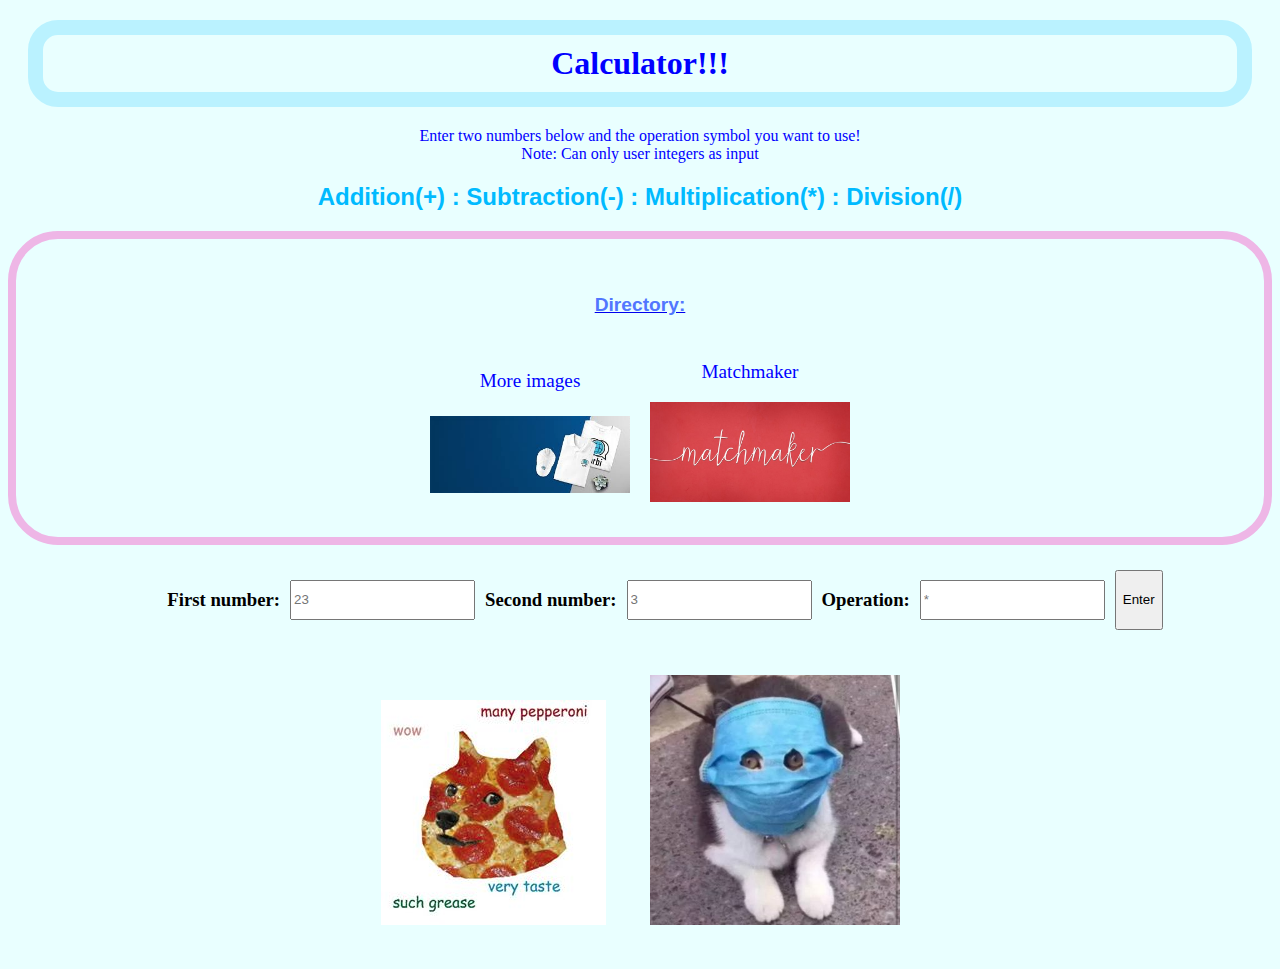
<file: Main/index.html>
<!DOCTYPE html>
<html lang="en-us">
  <!--English, do you speak it!!??-->

  <!--Beginning of head-->
  <head>
    <base href="index.html" />

    <meta charset="UTF-8" />
    <!--Importing Unicode Transformation Format version 8, comes with ACSII-->
    <meta
      name="keywords"
      content="Calculator, Addition, Subtraction, Multiplication, Division, Integers, Blue"
    />
    <meta
      name="description"
      content="Simple calculator made for practice with HTML, CSS, and JavaScript."
    />
    <meta name="author" content="Laolu A." />
    <meta http-equiv="refresh" content="120" />
    <meta name="viewport" content="width=device-width, initial-scale=1.0" />

    <title>Simple Calculator</title>
    <link rel="icon" href="Pictures/Favicons/FCalculator.ico" />
    <!--Label in tab header-->

    <!--Beginning of style-->
    <style>
      /*Affects the complete background of web page*/
      body {
        background-color: #e9ffff;
      }

      /*For big title of page*/
      h1 {
        font-family: Verdana;
        text-align: center;
        padding: 10px;
        color: blue;
        border: 15px solid rgb(186, 242, 255);
        margin: 20px;
        border-radius: 30px;
      }

      /*For that cool caption*/
      p {
        font-family: Verdana;
        text-align: center;
        color: blue;
      }

      /*For operation labels*/
      h2 {
        font-family: Arial;
        text-align: center;
        color: rgb(0, 186, 255);
      }

      /*For text box labels*/
      h3 {
        font-family: Segoe UI;
      }

      /*Adjusting position of text boxes*/
      form {
        padding-left: 50px;
        display: flex;
        flex-wrap: wrap;
        justify-content: center;
        margin: 25px auto;
      }

      form input {
        margin: 10px;
      }
      /*Adjusting position of text boxes*/

      /*Font for Directory List link*/
      h4 {
        font-family: sans-serif;
        color: #5276ff;
      }

      /*Directory Section*/
      div.DirectoryList {
        text-align: center;
        top: 240px;
        left: 950px;
        font-size: larger;
        font-family: Georgia, "Times New Roman", Times, serif;
        padding: 30px;
        border: 8px solid rgb(238, 182, 230);
        border-radius: 50px;
      }

      .center {
        display: flex;
        flex-wrap: wrap;
        justify-content: center;
        align-items: center;
      }

      section {
        float: left;
        margin-left: 10px;
        margin-right: 10px;
      }
      /*Directory Section*/

      /*The two images*/
      .miscimage {
        margin: 20px;
        text-align: center;
      }

      .miscimage img {
        margin: 20px;
      }
      /*The two images*/
    </style>
    <!--End of style-->
  </head>
  <!--End of head-->

  <body>
    <!--Beginning of body-->
    <!--Heading of web page-->
    <h1>Calculator!!!</h1>
    <p>
      Enter two numbers below and the operation symbol you want to use! <br />
      Note: Can only user integers as input
    </p>
    <h2>Addition(+) : Subtraction(-) : Multiplication(*) : Division(/)</h2>

    <div class="DirectoryList">
      <a href="Web_Pages/Directory_Folder/directory.html"
        ><h4 title="Leads to the website directory.">Directory:</h4></a
      >
      <div class="center">
        <section>
          <p>More images</p>
          <a href="Web_Pages/images.html" target="_blank"
            ><img
              src="Pictures/Directory_Images/Image_Label.jpg"
              alt="Image Label"
              title="Leads to more images!"
              style="width: 200px; padding-top: 5px"
          /></a>
        </section>
        <section>
          <p>Matchmaker</p>
          <a href="Web_Pages/matchmaker.html" target="_blank"
            ><img
              src="Pictures/Directory_Images/Matchmaker_Icon.jpg"
              alt="Matchmaker Label"
              title="Leads to matchmaker page."
              style="width: 200px"
          /></a>
        </section>
      </div>
    </div>
    <!--Heading of web page-->
    <!--Actual form-->
    <form name="calculator">
      <h3>First number:</h3>
      <input
        type="number"
        name="numone"
        title="First number in operation. Important in sub and div."
        placeholder="23"
      />
      <br />
      <h3>Second number:</h3>
      <input
        type="number"
        name="numtwo"
        title="Second number in operation."
        placeholder="3"
      />
      <br />
      <h3>Operation:</h3>
      <input
        type="text"
        name="operation"
        title="Specifies operation. Please enter symbol only."
        placeholder="*"
      />
      <br />
      <br />
      <button id="enter" title="Submit your inputs here and get an answer!">
        Enter
      </button>
    </form>
    <!--Actual form-->

    <div class="miscimage">
      <a href="https://doge2048.com/" target="_blank"
        ><img
          src="Pictures/Pepperoni_Doge.png"
          alt="Pepperoni Doge God"
          title="Doge 2024 Game"
      /></a>
      <img
        src="Pictures/Mask_Kitty.jpg"
        alt="Mask Kitty"
        title="Coronavirus did a number on this little one..."
        style="width: 250px"
      />
    </div>

    <!--This is the javascript code for calculator-->
    <script type="text/javascript">
      function operation() {
        //Lets javascript detect user input in text box
        let num1 = document.getElementsByName("numone");
        let num2 = document.getElementsByName("numtwo");
        let symbol = document.getElementsByName("operation");

        //[0].value is where user input is stored in Name class
        //Alert sends answer as a notification
        if (symbol[0].value == "+") {
          alert(
            "The answer is " +
              (parseInt(num1[0].value) + parseInt(num2[0].value))
          );
        } else if (symbol[0].value == "-") {
          alert(
            "The answer is " +
              (parseInt(num1[0].value) - parseInt(num2[0].value))
          );
        } else if (symbol[0].value == "*") {
          alert(
            "The answer is " + parseInt(num1[0].value) * parseInt(num2[0].value)
          );
        } else if (symbol[0].value == "/") {
          alert(
            "The answer is " + parseInt(num1[0].value) / parseInt(num2[0].value)
          );
        } else {
          //if user is the dumb dumb
          alert("Incorrect input for operation");
        }
      }
      //Code for running calculations ONLY when Enter button is clicked.
      document.getElementById("enter").addEventListener("click", operation);
    </script>
  </body>
  <!--End of body-->
</html>
<!--End of file-->
</file>
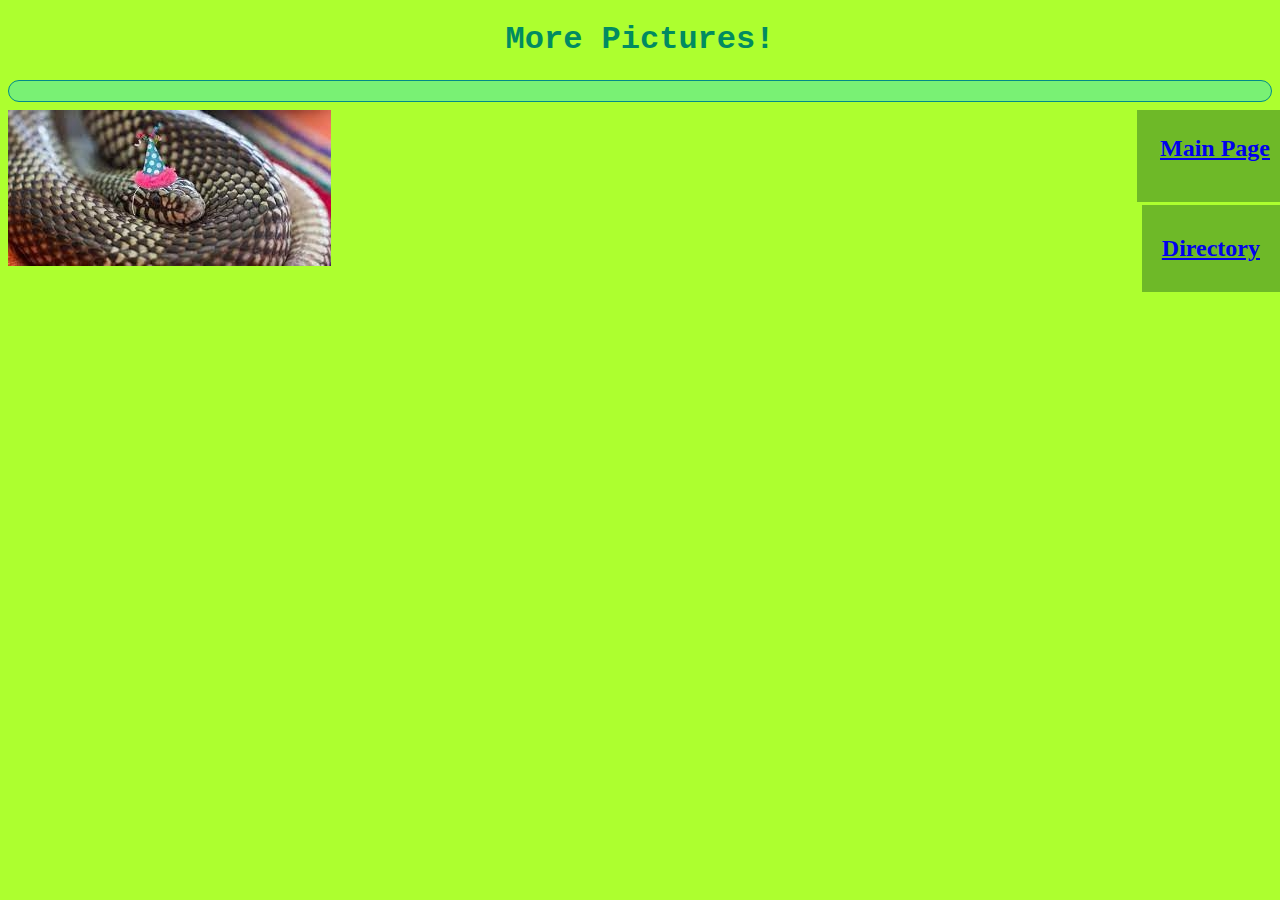
<file: Main/Web_Pages/images.html>
<!DOCTYPE html>
<html lang="en-us">
  <head>
    <meta charset="UTF-8" />
    <!--Importing Unicode Transformation Format version 8, comes with ACSII-->
    <meta name="keywords" content="Snake, Hat, Images, Pictures" />
    <meta name="description" content="A page full of random pictures" />
    <meta name="author" content="Laolu A." />
    <meta http-equiv="refresh" content="120" />
    <meta name="viewport" content="width=device-width, initial-scale=1.0" />

    <title>Images!</title>

    <style>
      body {
        background-color: greenyellow;
      }
      h1 {
        text-align: center;
        color: rgb(0, 139, 97);
        font-family: "Courier New", Courier, monospace;
      }

      hr {
        padding: 10px;
        background-color: rgb(121, 241, 116);
        border-radius: 50px;
        border-color: darkcyan;
        border-style: groove;
      }

      div.MP_Button {
        position: fixed;
        top: 110px;
        right: 0px;
        /*top is 5, bottom is 6, left is 8, right is 9*/
        padding-top: 5px;
        padding-bottom: 20px;
        padding-left: 23px;
        padding-right: 10px;
        background-color: rgb(110, 185, 40);
        color: blue;
        font-family: cursive;
      }
      div.Dir_Button {
        position: fixed;
        top: 205px;
        right: 0px;
        padding: 10px 20px;
        background-color: rgb(110, 185, 40);
        color: purple;
        font-family: cursive;
      }
    </style>
  </head>
  <body>
    <h1>More Pictures!</h1>
    <hr />
    <div class="MP_Button">
      <a href="../index.html" target="_blank"
        ><h2 title="Takes you back to main page.">Main Page</h2></a
      >
    </div>
    <div class="Dir_Button">
      <a href="directory.html" target="_blank"
        ><h2 title="Takes you to website directory.">Directory</h2></a
      >
    </div>
    <div class="Pic_List">
      <div class="Snake">
        <img
          src="../Pictures/Image_Page_Images/Snake_and_Hat.jpg"
          alt="Hat Snake"
          title="He's gonna ride till he can't no more"
        />
      </div>
    </div>
  </body>
</html>
</file>
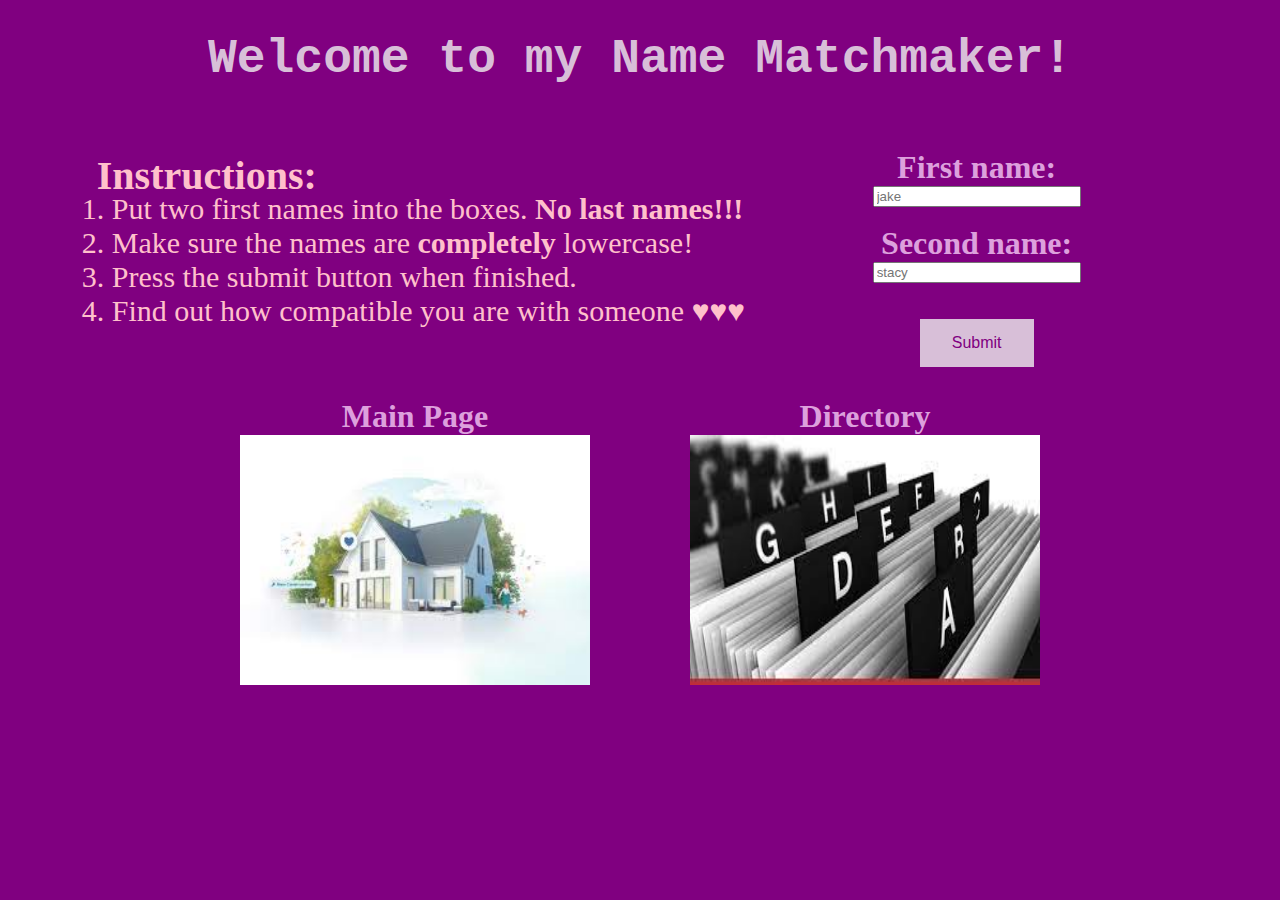
<file: Main/Web_Pages/matchmaker.html>
<!DOCTYPE html>
<html lang="en-us">
  <head>
    <!--Metadata-->
    <meta charset="UTF-8" />
    <meta
      name="description"
      content="A Matchmaker based on your first names!"
    />
    <meta name="keywords" content="Names, Matchmaking, Astrology, Percentage" />
    <meta name="author" content="Laolu Ade" />
    <meta name="viewport" content="width=device-width, initial-scale=1.0" />

    <title>Matchmaker</title>
    <link rel="icon" href="../Pictures/Favicons/FMatchmaker.ico">

    <!--The Look-->
    <style>
      /*Background*/
      body {
        background-color: purple;
      }
      /*Webpage title*/
      h1 {
        text-align: center;
        font-family: Courier;
        color: Thistle;
        font-size: xxx-large;
      }

      /*Parent formatting of main part of page*/
      .sameline {
        display: flex;
        flex-wrap: wrap;
        justify-content: center;
        align-items: center;
      }

      section {
        float: left;
        margin: 0 auto;
      }

      /*Parent formatting of main part of page*/

      /* Beginnning of Looks for instruction bits */
      #Instruct {
        color: pink;
      }

      h2 {
        padding-left: 25px;
        font-size: 40px;
        font-family: gabriola;
        padding-bottom: 0px;
      }

      ol {
        font-family: gabriola;
        font-size: 30px;
        position: relative;
        top: -40px;
      }
      /* End of Looks for instruction bits */

      /*Beginnning of designing the input boxes and button*/
      #Names {
        text-align: center;
      }

      label {
        font-family: gabriola;
        font-size: 32px;
        color: plum;
        font-weight: bold;
      }

      button {
        background-color: thistle;
        border: none;
        color: purple;
        padding: 15px 32px;
        text-decoration: none;
        display: inline-block;
        font-size: 16px;
        position: relative;
      }
      /*Ending of designing the input boxes and button*/

      /*Formating the Output Section*/
      #Output {
        text-align: center;
        font-family: gabriola;
        line-height: 1.2em;
      }

      #result {
        font-size: 50px;
        font-weight: bold;
        color: rgb(212, 83, 255);
      }

      #result2 {
        position: relative;
        font-size: 80px;
        color: rgb(255, 83, 226);
        font-weight: bolder;
      }
      /*Formating the Output Section*/

      /*For image links*/
      .links section {
        text-align: center;
        margin-left: 50px;
        margin-right: 50px;
      }

      .links img {
        width: 350px;
        height: 250px;
      }

      /*Now have basic understanding of what @ does*/
      @media (max-width: 930px) {
        .links {
          flex-wrap: wrap;
          margin-left: 50%;
          margin-right: 50%;
        }
      }
      /*For image links*/
    </style>
  </head>
  <body>
    <h1>Welcome to my Name Matchmaker!</h1>
    <!--title of webpage-->
    <div class="sameline">
      <!--Instructions-->
      <section id="Instruct">
        <header><h2>Instructions:</h2></header>
        <ol>
          <li>
            Put two first names into the boxes.
            <strong>No last names!!!</strong>
          </li>
          <li>
            Make sure the names are <strong>completely</strong> lowercase!
          </li>
          <li>Press the submit button when finished.</li>
          <li>
            Find out how compatible you are with someone
            &hearts;&hearts;&hearts;
          </li>
        </ol>
      </section>
      <!--Instructions-->
      <!--Input-->
      <section id="Names">
        <form>
          <!--input boxes-->
          <label for="fname">First name:</label><br />
          <input
            type="text"
            id="fname"
            name="fname"
            placeholder="jake"
            style="width: 200px"
          /><br /><br />
          <label for="sname">Second name:</label><br />
          <input
            type="text"
            id="sname"
            name="sname"
            placeholder="stacy"
            style="width: 200px"
          /><br /><br /><br />
          <button
            type="submit"
            id="submit"
            value="Submit"
            title="Submit Button"
          >
            Submit
          </button>
        </form>
      </section>
      <!--Input-->
      <!--Output-->
      <section id="Output">
        <p id="result"></p>
        <p id="result2"></p>
      </section>
      <!--Output-->
    </div>

    <!--Links to other sites-->
    <div class="sameline">
      <div class="links">
        <section>
          <label>Main Page</label>
          <br />
          <a href="../index.html" target="_blank"
            ><img
              src="../Pictures/Directory_Images/Home.jpeg"
              class="center"
              alt="Home Page Link"
              title="Leads to home page."
          /></a>
        </section>
        <section>
          <label>Directory</label>
          <br />
          <a href="Directory_Folder/directory.html" target="_blank"
            ><img
              src="../Pictures/Directory_Images/Directory.jpeg"
              alt="Directory Page Link"
              title="Leads to directory page."
          /></a>
        </section>
      </div>
    </div>
    <!--Links to other sites-->

    <script type="text/javascript">
      function letterCount(name) {
        let sum = 0;
        let tempValue;
        let len = name.length;
        for (let i = 0; i < len; i++) {
          tempValue = name.charCodeAt(i) - 96;
          sum = sum + tempValue;
        }
        return sum;
      }

      function main() {
        //Lets javascript detect user input in text box
        let toggle = document.getElementById("result");

        let fname = document.getElementsByName("fname");
        let sname = document.getElementsByName("sname");
        let name1 = fname[0].value;
        let name2 = sname[0].value;

        let totalFirst = letterCount(name1);
        let totalSecond = letterCount(name2);
        let total = totalFirst + totalSecond;
        if (total > 120) {
          total = total / 2;
        }

        document.getElementById("result").innerHTML = "Compatibility is";
        document.getElementById("result2").innerHTML = total + "%!";
      }
      //Code for running function ONLY when Enter button is clicked.
      let form = document.getElementById("submit");
      function handleForm(event) {
        main();
        event.preventDefault();
      }
      form.addEventListener("click", handleForm);
    </script>
  </body>
</html>
</file>
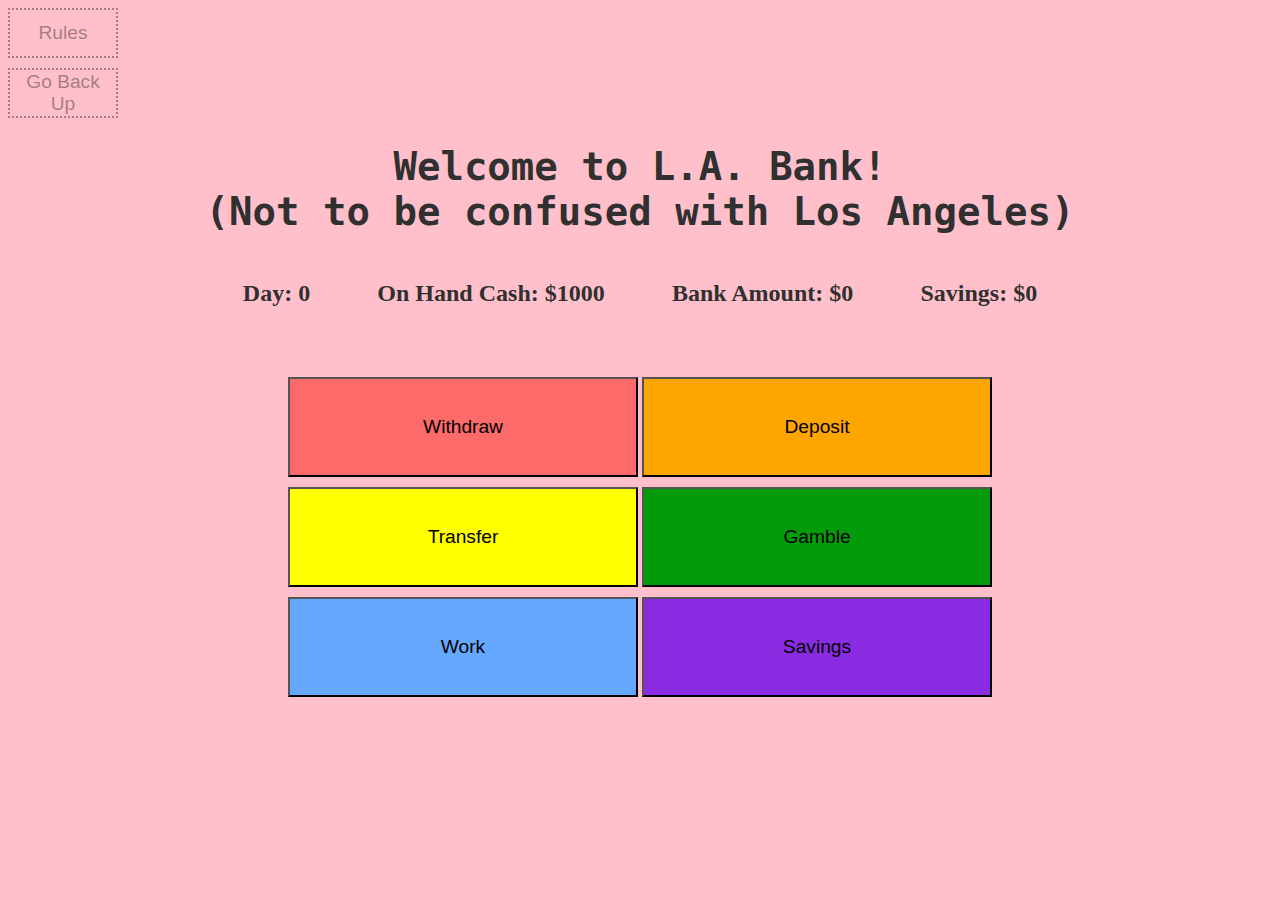
<file: Money_Making_Game_VTwo/Game_Menu/Game_menu.html>
<!DOCTYPE html>
<html lang="en-us">
  <head>
    <!--Metadata-->
    <meta charset="UTF-8" />
    <meta name="keywords" content="" />
    <meta name="description" content="" />
    <meta name="author" content="Laolu A." />
    <!--No refresh so user doesn't lose progress-->
    <meta name="viewport" content="width=device-width, initial-scale=1.0" />
    <!--Metadata-->

    <title>Money Game Menu</title>

    <!--CSS Stylesheet-->
    <link
      rel="stylesheet"
      type="text/css"
      href="Game_menu.css"
      media="screen"
    />
    <!--CSS Stylesheet-->
  </head>
  <body>
    <!--Includes rule button, title of main game page, stats, and main six buttons-->
    <div class="mainLayer">
      <div class="cornerButtons">
        <a href="../Main_Page/Game_index.html" target="_blank">
          <button id="rules" title="Leads back to Rules Page">Rules</button>
        </a>
        <a href="#"
          ><button id="topPage" title="Leads to top of page">
            Go Back Up
          </button></a
        >
      </div>
      <h1>Welcome to L.A. Bank! <br />(Not to be confused with Los Angeles)</h1>
      <div class="sameline">
        <h2 id="time">Day: 0</h2>
        <h2 id="pocketCash">On Hand Cash: $1000</h2>
        <h2 id="bankCash">Bank Amount: $0</h2>
        <h2 id="heading_savings">Savings: $0</h2>
      </div>

      <div class="buttoncenter">
        <a href="#withdrawLayer">
          <button
            id="withdraw"
            onclick="togglewithdraw()"
            title="Option to withdraw money from bank"
          >
            Withdraw
          </button></a
        >
        <a href="#depositLayer">
          <button
            id="deposit"
            onclick="toggledeposit()"
            title="Option to deposit money into bank"
          >
            Deposit
          </button></a
        >
        <br />
        <a href="#transferLayer">
          <button
            id="transfer"
            onclick="toggletransfer()"
            title="Option to transfer money to someone else"
          >
            Transfer
          </button></a
        >
        <a href="#gambleLayer">
          <button
            id="gamble"
            onclick="togglegamble()"
            title="Option to head to casino"
          >
            Gamble
          </button></a
        >
        <br />
        <a href="#workLayer">
          <button
            id="work"
            onclick="togglework()"
            title="Option to work for a day's pay"
          >
            Work
          </button></a
        >
        <a href="#savingsLayer">
          <button
            id="button_savings"
            onclick="togglesavings()"
            title="Option to access savings account"
          >
            Savings
          </button>
        </a>
      </div>
    </div>
    <!--Includes rule button, title of main game page, stats, and main six buttons-->

    <!--Div classes for main six buttons-->
    <div class="layer">
      <!--Withdraw Class-->
      <div id="withdrawLayer" class="hidden">
        <br />
        <hr />
        <h1>Bank Withdraw</h1>
        <h3>This option lets you take out money from your bank account</h3>
        <h3>Input amount below:</h3>
        <input
          type="text"
          name="withdrawAmount"
          placeholder="100"
        /><br /><br />
        <button id="submitW" class="submitbuttons">Submit</button>
        <hr />
        <hr />
      </div>
      <!--Withdraw Class-->
      <!--Deposit Class-->
      <div id="depositLayer" class="hidden">
        <h1>Bank Deposit</h1>
        <h3>This option lets you put your on hand money into the bank</h3>
        <h3>Input amount below:</h3>
        <input type="text" name="depositAmount" placeholder="100" /><br /><br />
        <button id="submitD" class="submitbuttons">Submit</button>
        <hr />
        <hr />
      </div>
      <!--Deposit Class-->
      <!--Transfer Class-->
      <div id="transferLayer" class="hidden">
        <h1>Money Transfer</h1>
        <h3>
          This option lets you give money to someone (To be clear, you don't get
          this money back)
        </h3>
        <h3>You can only transfer money through your bank account</h3>
        <h3>Input amount below:</h3>
        <input type="text" name="TransferAmount" placeholder="All of it" />
        <br /><br />
        <h3>Name of Recepient/Receipent Organization:</h3>
        <textarea
          id="transferName"
          rows="2"
          cols="48"
          wrap="soft"
          placeholder="St Judes"
        ></textarea>
        <h3>Address:</h3>
        <textarea
          id="transferAddress"
          rows="2"
          cols="48"
          wrap="soft"
          placeholder="123 Your Mom's Place"
        ></textarea>
        <br /><br />
        <button id="submitT" class="submitbuttons">Submit</button>
        <hr />
        <hr />
      </div>
      <!--Transfer Class-->
      <!--Gamble Class-->
      <div id="gambleLayer" class="hidden">
        <!--Header, Instructions, Buttons-->
        <h1>Welcome to the HTML Casino</h1>
        <h3>This option lets you gamble your funds away!</h3>
        <h3>Only what you have on hand though. Chose your option:</h3>
        <div class="buttoncenter">
          <a href="#gambleDouble">
            <button
              id="double"
              onclick="toggledouble()"
              title="Double your money at the slots!"
            >
              Double Money
            </button></a
          >
          <a href="#gambleBlackjack">
            <button
              id="blackjack"
              onclick="toggleblackjack()"
              title="Fancy a game of BJ?"
            >
              $Blackjack$
            </button></a
          >
          <a href="#gambleFight">
            <button
              id="fight"
              onclick="toggleboxing()"
              title="Bet money on L.A. Boxing! (Not related to Los Angeles)"
            >
              $$Fighting Event$$
            </button></a
          >
          <a href="#gambleBigOne">
            <button
              id="bigone"
              onclick="togglebigone()"
              title="This is the dumbest decision in the game....ANYWAYS"
            >
              $$$THE BIG ONE$$$
            </button></a
          >
        </div>
        <!--Header, Instructions, Buttons-->
        <div class="gambleSubLayer">
          <br />
          <hr />
          <!--Gamble Double Class-->
          <div id="gambleDouble" class="hidden">
            <h1>Welcome to the Doubling Slot Machine!</h1>
            <h3>
              Enter an amount below and hit the button to find out if you won!
            </h3>
            <input type="text" name="doubleAmount" placeholder="200" />
            <br />
            <br />
            <button id="submitDoub" class="submitbuttons">Slot Button</button>
            <hr />
            <hr />
          </div>
          <!--Gamble Double Class-->
          <!--Gamble Blackjack Class-->
          <div id="gambleBlackjack" class="hidden">
            <h1>&spades; Welcome to Blackjack &spades;</h1>
            <!--Rules-->
            <h3>
              &clubs; As it is homemade javascript blackjack, this will use
              house rules &clubs;
            </h3>
            <h3>
              &hearts; Both the dealer and you will start from zero &hearts;
            </h3>
            <h3>
              &diamondsuit; Game starts if you hit either of the buttons, then
              the dealer goes &diamondsuit;
            </h3>
            <h3>
              &spades; As in normal blackjack, first one to get 21 wins
              automatically, but if you go over you lose automatically &spades;
            </h3>
            <h3>
              &clubs; However after three turns each, if no one has reached 21
              then the person with the lowest number wins &clubs;
            </h3>
            <h3>
              &hearts; To make it even spicer, if one person is holding nine or
              under after three turns, they automatically lose. &hearts;
            </h3>
            <h3>
              &diamondsuit; If both players have under ten, or both players have
              the same total, it is a draw. &diamondsuit;
            </h3>
            <h3>$| Pool: Up to 50% of your cash |$</h3>
            <!--Rules-->
            <div class="blackjackSubLayer">
              <div class="sameline">
                <h2 id="round">Round: 1</h2>
                <h2 id="dealer">Dealer: 0</h2>
                <h2 id="you">You: 0</h2>
              </div>
              <button id="hit">Hit</button>
              <button id="stand">Stand</button>
            </div>
            <hr />
            <hr />
          </div>
          <!--Gamble Blackjack Class-->
          <!--Gamble Boxing Class-->
          <div id="gambleFight" class="hidden">
            <h1>Fight Club</h1>
            <h3>Welcome to the boxing ring</h3>
            <h3>In here we are watching world class fighters duke it out!</h3>
            <h3>Minimum Pot is 500 dollars.</h3>
            <h3>Who are you betting on (Fighter 1 or 2?):</h3>
            <input
              type="text"
              name="pickFighter"
              placeholder="1"
              title="Put the number 1 or 2 inside."
            />
            <h3>Input amount of your pot below:</h3>
            <input type="text" name="FightAmount" placeholder="501" />
            <br />
            <br />
            <button id="submitBox" class="submitbuttons">Enter</button>
            <hr />
            <hr />
          </div>
          <!--Gamble Boxing Class-->
          <!--Gamble Big One Class-->
          <div id="gambleBigOne" class="hidden">
            <h1>This is THE BIG ONE!!!</h1>
            <h3>
              I'm going to be straight up. You have a 1-5% chance of winning.
              Yes, the chance CHANGES.
            </h3>
            <h3>But depending on how much it is, it will be made worth it!</h3>
            <h3>
              Minimum pot is 75% of your onhand cash. If you don't want to do
              this anymore lowball your betting money.
            </h3>
            <p>I won't judge.</p>
            <h3>Enter an amount below:</h3>
            <input
              type="text"
              name="bigPot"
              placeholder="Empty your pockets NOW"
            />
            <br />
            <br />
            <button id="submitBig" class="submitbuttons">Enter</button>
            <hr />
            <hr />
          </div>
          <!--Gamble Big One Class-->
        </div>
        <hr />
        <hr />
      </div>
      <!--Gamble Class-->
      <!--Work Class-->
      <div id="workLayer" class="hidden">
        <h1>Work Option</h1>
        <h3>This option lets you spend the day working</h3>
        <h3>
          Part of your paycheck goes into your hand, while another is deposited
          into your account for you
        </h3>
        <h3>
          Chose the percentage of your paycheck you want going to the bank:
        </h3>
        <input
          type="text"
          name="workPerc"
          placeholder="50"
          title="Put a number from 0-100. Do not use %."
        />
        <br /><br />
        <button
          id="submitWork"
          class="submitbuttons"
          title="You heard the button"
        >
          Start Working!
        </button>
        <hr />
        <hr />
      </div>
      <!--Work Class-->
      <!--Savings Class-->
      <div id="savingsLayer" class="hidden">
        <h1>Savings Account</h1>
        <h3>This option is a way to save up savings</h3>
        <h3>You can only move money around through your bank account though</h3>
        <h3>Do you want to add or remove money from this account?</h3>
        <input type="radio" name="exchange" id="optionAdd" value="Added" />Add
        <input
          type="radio"
          name="exchange"
          id="optionRemove"
          value="Removed"
        />Remove
        <h3>Input amount below:</h3>
        <input type="text" name="SavingsAmount" placeholder="300" />
        <br /><br />
        <button
          id="submitS"
          class="submitbuttons"
          title="prepare to WSB everything"
        >
          Submit
        </button>
        <hr />
        <br />
      </div>
      <!--Savings Class-->
    </div>
    <!--Div classes for main six buttons-->

    <script src="Game_menu.js"></script>

    <!--Game execution folder-->
    <script src="Game_Execution/Game_main_execution.js"></script>
    <script src="Game_Execution/Game_work_execution.js"></script>
    <script src="Game_Execution/Game_gamble_execution.js"></script>
    <script src="Game_Execution/Game_gamble_bj_execution.js"></script>
    <!--Game execution folder-->
  </body>
</html>
</file>
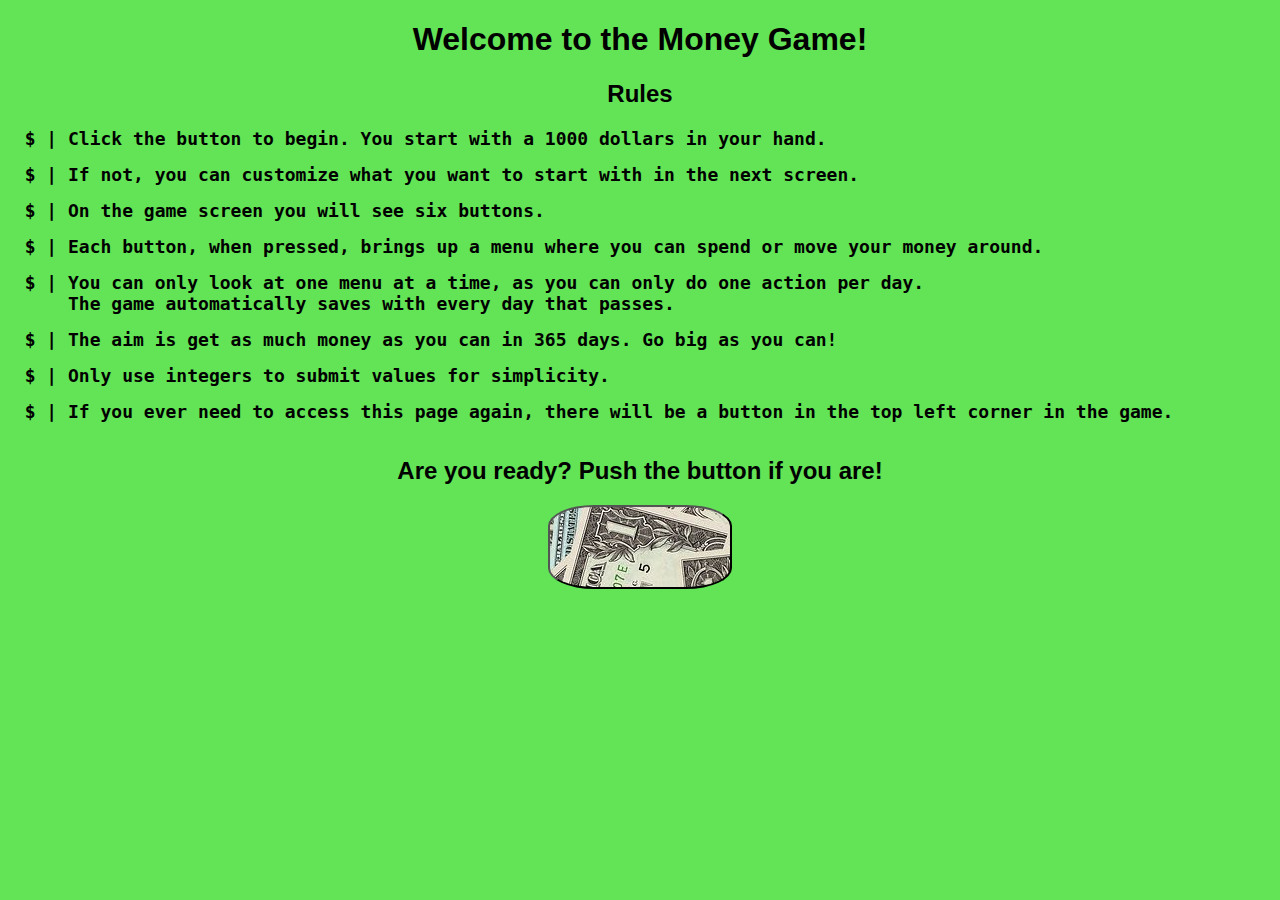
<file: Money_Making_Game_VTwo/Main_Page/Game_index.html>
<!DOCTYPE html>
<html lang="en-us">
  <head>
    <meta charset="UTF-8" />
    <meta
      name="keywords"
      content="The Start Screen of a money game. Read the rules and click the button when ready!"
    />
    <meta name="description" content="Money, Rules, Start" />
    <meta name="author" content="Laolu A." />
    <meta http-equiv="refresh" content="600" />
    <meta name="viewport" content="width=device-width, initial-scale=1.0" />

    <title>Money Game</title>
    <link rel="icon" href="https://laoluadewoye.github.io/Main/Pictures/Favicons/FMoney.ico"/>

    <link
      rel="stylesheet"
      type="text/css"
      href="Game_index.css"
      media="screen"
    />
  </head>
  <body>
    <h1>Welcome to the Money Game!</h1>
    <h2>Rules</h2>
    <div class="pushright">
      <ul>
        <li>
          Click the button to begin. You start with a 1000 dollars in your hand.
        </li>
        <li>
          If not, you can customize what you want to start with in the next
          screen.
        </li>
        <li>On the game screen you will see six buttons.</li>
        <li>
          Each button, when pressed, brings up a menu where you can spend or
          move your money around.
        </li>
        <li>
          You can only look at one menu at a time, as you can only do one action
          per day.<br>The game automatically saves with every day that passes.
        </li>
        <li>
          The aim is get as much money as you can in 365 days. Go big as you
          can!
        </li>
        <li>Only use integers to submit values for simplicity.</li>
        <li>
          If you ever need to access this page again, there will be a button in
          the top left corner in the game.
        </li>
      </ul>
    </div>
    <h2>Are you ready? Push the button if you are!</h2>
    <div class="center">
      <a href="../Game_Menu/Game_menu.html"><button></button></a>
    </div>
  </body>
</html>
</file>
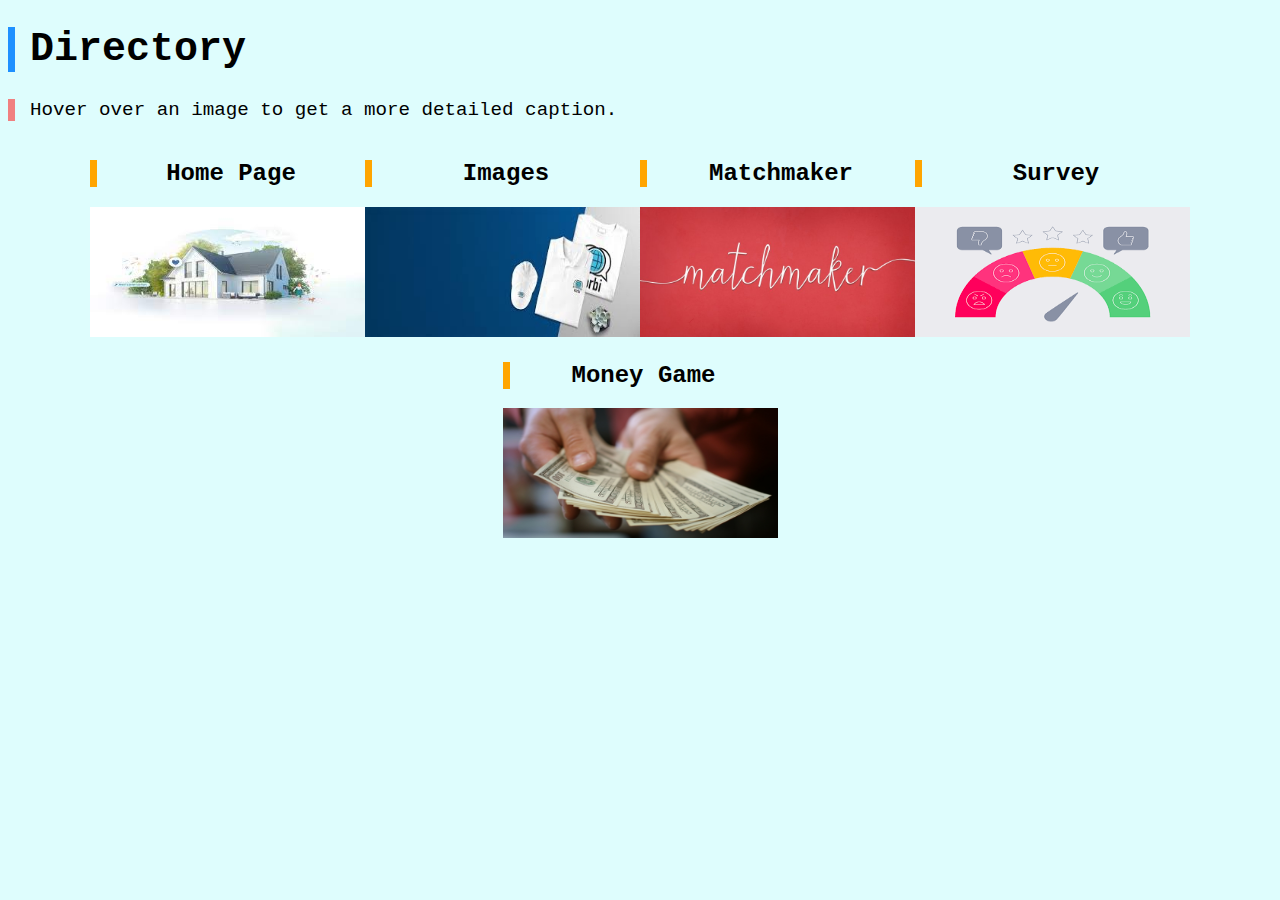
<file: Main/Web_Pages/Directory_Folder/directory.html>
<!DOCTYPE html>
<html lang="en-us">
  <head>
    <meta charset="UTF-8" />
    <meta name="keywords" content="Directory, Page" />
    <meta name="description" content="Page of all links on site." />
    <meta name="author" content="Laolu A." />
    <meta http-equiv="refresh" content="120" />
    <meta name="viewport" content="width=device-width, initial-scale=1.0" />

    <title>Website Directory</title>
    <link rel="icon" href="../../Pictures/Favicons/FDirectory.ico" />

    <link
      rel="stylesheet"
      type="text/css"
      href="directory.css"
      media="screen"
    />
  </head>
  <body>
    <h1>Directory</h1>
    <p>Hover over an image to get a more detailed caption.</p>
    <div class="center">
      <section>
        <h2>Home Page</h2>
        <a href="../../index.html" target="_blank"
          ><img
            src="../../Pictures/Directory_Images/Home.jpeg"
            alt="Home Page Link"
            title="Leads to home page."
        /></a>
      </section>
      <section>
        <h2>Images</h2>
        <a href="../images.html" target="_blank"
          ><img
            src="../../Pictures/Directory_Images/Image_Label.jpg"
            alt="Image Page Link"
            title="Leads to image page."
        /></a>
      </section>
      <section>
        <h2>Matchmaker</h2>
        <a href="../matchmaker.html" target="_blank"
          ><img
            src="../../Pictures/Directory_Images/Matchmaker_Icon.jpg"
            alt="Matchmaker Page Link"
            title="Leads to matchmaker page."
        /></a>
      </section>
      <section>
        <h2>Survey</h2>
        <a href="../Survey_Folder/survey.html" target="_blank"
          ><img
            src="../../Pictures/Directory_Images/Survey.png"
            alt="Survey Page Link"
            title="Leads to survey page."
        /></a>
      </section>
      <section>
        <h2>Money Game</h2>
        <a
          href="https://laoluadewoye.github.io/Money_Making_Game_VTwo/Main_Page/Game_index.html"
          target="_blank"
          ><img
            src="../../Pictures/Directory_Images/Money_Game.jpg"
            alt="Money Game Link"
            title="Laeds to the HTML Money Game"
        /></a>
      </section>
    </div>
  </body>
</html>
</file>
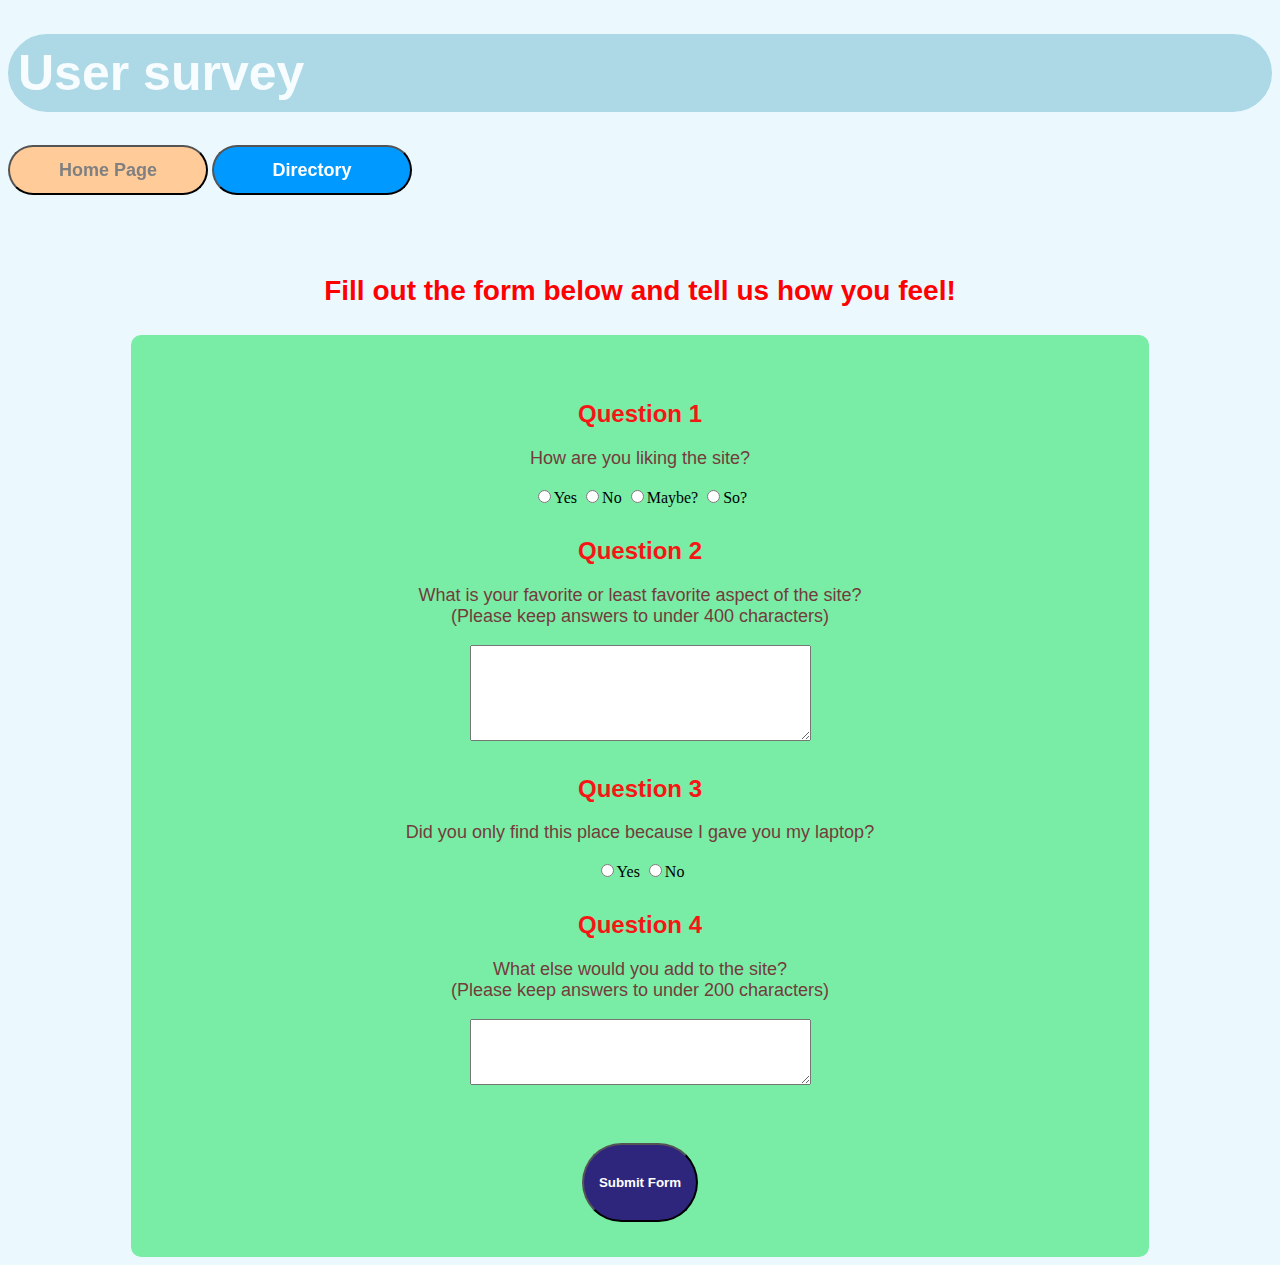
<file: Main/Web_Pages/Survey_Folder/survey.html>
<!DOCTYPE html>

<html lang="en-us">
  <head>
    <meta charset="UTF-8" />
    <meta
      name="description"
      content="A Customer Service survey! Everyone has those right?"
    />
    <meta name="keywords" content="Customer, Service, Survey, Feedback" />
    <meta name="author" content="Laolu Ade" />
    <meta name="viewport" content="width=device-width, initial-scale=1.0" />
    <meta http-equiv="refresh" content="120" />

    <title>Quality of Website Survey</title>
    <link type="icon" href="../../Pictures/Favicons/FSurvey.ico" />

    <link
      rel="stylesheet"
      type="text/css"
      href="survey_styles.css"
      media="screen"
    />
  </head>
  <body>
    <!--Everything i want to be sticky-->
    <div class="sticky">
      <h1>User survey</h1>
      <div class="container">
        <a href="../../index.html" target="_blank"
          ><button id="home" title="Clicking this will take you to home page.">
            Home Page
          </button></a
        >
        <a href="../directory.html" target="_blank"
          ><button
            id="direct"
            title="Clicking this will take you to directory page."
          >
            Directory
          </button></a
        >
      </div>
    </div>
    <!--Everything i want to be sticky-->

    <h3>Fill out the form below and tell us how you feel!</h3>

    <form>
      <h2>Question 1</h2>
      <p>How are you liking the site?</p>
      <div class="Options">
        <input type="radio" id="Q1_yesOption" name="like" value="Yes" />Yes
        <input type="radio" id="Q1_noOption" name="like" value="No" />No
        <input
          type="radio"
          id="Q1_maybeOption"
          name="like"
          value="Maybe?"
        />Maybe?
        <input type="radio" id="Q1_soOption" name="like" value="So?" />So?
      </div>

      <h2>Question 2</h2>
      <p>
        What is your favorite or least favorite aspect of the site? <br />
        (Please keep answers to under 400 characters)
      </p>
      <textarea
        id="Q2_textbox"
        name="text"
        rows="6"
        cols="40"
        wrap="soft"
        maxlength="400"
      ></textarea>

      <h2>Question 3</h2>
      <p>Did you only find this place because I gave you my laptop?</p>
      <div class="Options">
        <input type="radio" id="Q3_yesOption" name="local" value="Yes" />Yes
        <input type="radio" id="Q3_noOption" name="local" value="No" />No
      </div>

      <h2>Question 4</h2>
      <p>
        What else would you add to the site? <br />
        (Please keep answers to under 200 characters)
      </p>
      <textarea
        id="Q4_textbox"
        name="text2"
        rows="4"
        cols="40"
        wrap="soft"
        maxlength="200"
      ></textarea>

      <br /><br /><br /><br />

      <button
        id="submit"
        title="Clicking this will submit your answers."
      >
        Submit Form
      </button>
    </form>
    <script src="survey_script.js"></script>
  </body>
</html>
</file>
<file: Money_Making_Game_VTwo/Game_Menu/Game_menu.css>
body {
  background-color: pink;
}
h1 {
  text-align: center;
  color: rgb(48, 48, 48);
  font-family: monospace;
}

/*Welcome Line*/
.mainLayer h1 {
  font-size: xxx-large;
}

/*Heading 2 - Statistics*/
.sameline {
  text-align: center;
  /*  Incase anyone needs the nowrap line:
          white-space: nowrap;
  */
}
h2 {
  display: inline-block;
  margin-right: 5%;
  color: rgb(48, 48, 48);
}

#heading_savings {
  margin-right: 0%;
}
/*Heading 2 - Statistics*/

a:link {
  text-decoration: none;
}

/*Corner Buttons*/
.cbposition {
  position: fixed;
  top: 0;
  left: 0;
}

.cornerButtons button {
  width: 110px;
  height: 50px;
  background-color: pink;
  border-style: dotted;
  opacity: 35%;
  display: block;
}

#rules:hover {
  background-color: rgb(72, 155, 24);
  border-style: solid;
  opacity: 100%;
}

#topPage:hover {
  background-color: rgb(155, 24, 90);
  color: wheat;
  border-style: solid;
  opacity: 100%;
}

#gamblePage:hover {
  background-color: grey;
  color: white;
  border-style: solid;
  opacity: 100%;
}

#editValues:hover {
  background-color: rgb(255, 109, 133);
  border-style: solid;
  opacity: 100%;
}

/*Corner Buttons*/

/*Button Style*/
.buttoncenter {
  text-align: center;
  margin: 50px;
}
button {
  width: 350px;
  height: 100px;
  margin-bottom: 10px;
  font-size: larger;
  font-family: Verdana, Geneva, Tahoma, sans-serif;
  -webkit-transition-duration: 0.4s; /* Safari */
  transition-duration: 0.4s;
  cursor: pointer;
}
/*Button Style*/

/*Main Button colors*/
#withdraw {
  background-color: rgb(252, 106, 106);
}

#withdraw:hover {
  background-color: rgb(233, 66, 66);
  font-size: x-large;
}

#deposit {
  background-color: orange;
}

#deposit:hover {
  background-color: rgb(194, 129, 10);
  font-size: x-large;
  color: peachpuff;
}

#transfer {
  background-color: yellow;
}

#transfer:hover {
  background-color: black;
  font-size: x-large;
  color: yellow;
}

#gamble {
  background-color: rgb(4, 155, 11);
}

#gamble:hover {
  background-color: chartreuse;
  font-size: x-large;
}

#work {
  background-color: rgb(101, 168, 255);
}
#button_savings {
  background-color: blueviolet;
}

#button_savings:hover {
  background-color: whitesmoke;
  color: purple;
  font-size: x-large;
}
/*Main Button colors*/

/*Layers that will be toggled*/
.layer {
  background-color: aliceblue;
  text-align: center;
  border-radius: 5%;
}
.hidden {
  display: none;
}
hr {
  background-color: red;
  height: 1px;
}
/*Layers that will be toggled*/

/*Button design in layers that submit data*/
.submitbuttons {
  width: 175px;
  height: 50px;
  background-color: pink;
}

.submitbuttons:hover {
  border-width: 0.3em;
  background-color: rgb(162, 137, 196);
  color: yellow;
  border-color: rgb(185, 182, 182);
}
/*Button design in layers that submit data*/

textarea {
  resize: vertical;
}

/*Gamble Button colors*/
#double {
  background-color: rgb(218, 218, 218);
}

#double:hover {
  border-radius: 10%;
}

#blackjack {
  background-color: rgb(141, 141, 141);
}

#blackjack:hover {
  border-radius: 20%;
}

#fight {
  background-color: rgb(97, 97, 97);
}

#fight:hover {
  border-radius: 40%;
}

#bigone {
  background-color: rgb(44, 44, 44);
  color: white;
}

#bigone:hover {
  border-radius: 50%;
  background-image: url("Money_Gone.gif");
}
/*Gamble Button colors*/

/*Gamble function has more details so I made css specific to submenu*/
.gambleSubLayer {
  background-color: rgb(132, 139, 233);
  width: 75%;
  margin-left: 12.5%;
  margin-right: 12.5%;
  border-radius: 10%;
}

.gambleSubLayer hr {
  background-color: whitesmoke;
}
/*Gamble function has more details so I made css specific to submenu*/

/*Section for Blackjack Alone - Structure, font color, alignment, and buttons respectively*/
.blackjackSubLayer {
  background-color: rgb(162, 137, 196);
  width: 75%;
  margin-left: 12.5%;
  margin-right: 12.5%;
  margin-bottom: 10px;
  border-radius: 10px;
}
.blackjackSubLayer h2 {
  color: white;
}
#you {
  margin-right: 0%;
}
.blackjackSubLayer button {
  width: 175px;
  height: 50px;
}
/*Section for Blackjack Alone - Structure, font color, alignment, and buttons respectively*/

/*Popup Section*/
.popupback {
  width: 100%;
  height: auto;
  background-color: rgba(0, 0, 0, 0.7);
  position: absolute;
  top: 0;
  left: 0;
  display: flex;
  justify-content: center;
  align-items: center;

  /*Add transition bit l8r*/
}

.popup {
  min-width: 300px;
  width: 33%;
  height: auto;
  background-color: whitesmoke;
  border-radius: 7px;
  position: relative;
  text-align: center;
  padding: 25px;
}

.popup h3 {
  font-family: monospace;
  font-size: 18px;
}

h4 {
  font-family: monospace;
}

.close {
  position: absolute;
  top: 10px;
  right: 14px;
  font-weight: bolder;
  font-size: xx-large;
  transform: rotate(45deg);
  cursor: pointer;
}

#message {
  margin-top: 40px;
}
/*Popup Section*/
</file>
<file: Money_Making_Game_VTwo/Main_Page/Game_index.css>
body {
  background-color: rgb(98, 228, 86);
}
h1 {
  text-align: center;
  font-family: Verdana, Geneva, Tahoma, sans-serif;
  font-size: xx-large;
}
h2 {
  text-align: center;
  font-family: Verdana, Geneva, Tahoma, sans-serif;
  font-size: x-large;
}
.pushright {
  padding-left: 20px;
}
ul {
  font-size: large;
  font-family: Andale Mono, monospace;
  list-style-type: "$ | ";
  font-weight: bold;
}
li {
  padding-bottom: 15px;
  font-family: inherit;
}
.center {
  text-align: center;
}
button {
  padding: 40px 90px;
  border-radius: 25%;
  background-image: url("Button_Dollar.jpg");
  margin-bottom: 20px;
}
</file>
<file: Main/Web_Pages/Directory_Folder/directory.css>
/*Basic stuff carried over*/
body {
  background-color: rgb(222, 253, 253);
  font-family: "Courier New", Courier, monospace;
}

h1 {
  border-left: 7px solid dodgerblue;
  padding-left: 15px;
  font-size: 40px;
}

h2 {
  border-left: 7px solid orange;
  text-align: center;
}

p {
  border-left: 7px solid lightcoral;
  padding-left: 15px;
  font-size: larger;
}

img {
  width: 275px;
  height: 130px;
}
/*Basic stuff carried over*/

.center {
  display: flex;
  flex-wrap: wrap;
  justify-content: center;
  align-items: center;
}

section {
  float: left;
}
</file>
<file: Main/Web_Pages/Survey_Folder/survey_styles.css>
body {
  background-color: rgb(235, 249, 255);
}

/*Makes main heading sticky*/
.sticky {
  position: -webkit-sticky; 
  position: sticky;
  top: 0;
  z-index: 2; /*Places sticky heading over heading 3 line*/
}

/*Formating Sticky Heading*/
.center {
  display: flex;
  flex-wrap: wrap;
  justify-content: center;
  align-items: center;
  background-color: lightblue;
  border-radius: 10px;
}

section {
  float: left;
  margin-left: auto;
  margin-right: auto;
}
/*Formating Sticky Heading*/

/*Title and Buttons*/
h1 {
  border: 10px solid lightblue;
  background-color: lightblue;
  border-radius: 50px;
  font-family: Arial;
  color: rgb(247, 252, 255);
  font-size: 50px;
}

#home {
  position: relative;
  width: 200px;
  height: 50px;
  border-radius: 50px;
  background-color: rgb(255, 204, 153);
  color: grey;
  font-weight: bold;
  font-size: 18px;
}

#direct {
  position: relative;
  width: 200px;
  height: 50px;
  border-radius: 50px;
  background-color: rgb(0, 153, 255);
  color: white;
  font-weight: bold;
  font-size: 18px;
}
/*Title and Buttons*/

h3 {
  position: relative;
  margin-top: 80px;
  color: red;
  font-size: 28px;
  text-align: center;
  font-family: Arial;
  z-index: 1; /*Places heading 3 line behind sticky heading*/
}

/*Green part aka the actual form*/
form {
  display: block;
  margin-left: auto;
  margin-right: auto;
  width: 75%;
  border: 5px solid rgb(121, 237, 165);
  background-color: rgb(121, 237, 165);
  border-radius: 10px;
  text-align: center;
  padding: 30px;
}

/*Question labels*/
h2 {
  color: rgb(247, 22, 22);
  font-family: Arial;
  padding-top: 10px;
}

/*Questions*/
p {
  color: rgb(115, 60, 60);
  font-family: Arial;
  font-size: 18px;
}

/*Font of choice options*/
.Options {
  font-family: "Comic Sans MS";
}

textarea {
  resize: vertical;
}

/*Submit button*/
#submit {
  border-radius: 50px;
  background-color: rgb(46, 38, 125);
  color: white;
  font-weight: bold;
  padding: 30px 15px;
}

@media (max-width: 770px) {
  .center {
    flex-direction: column;
  }

  #home {
    margin-top: 20px;
  }

  #direct {
    margin-bottom: 20px;
  }
}
</file>
